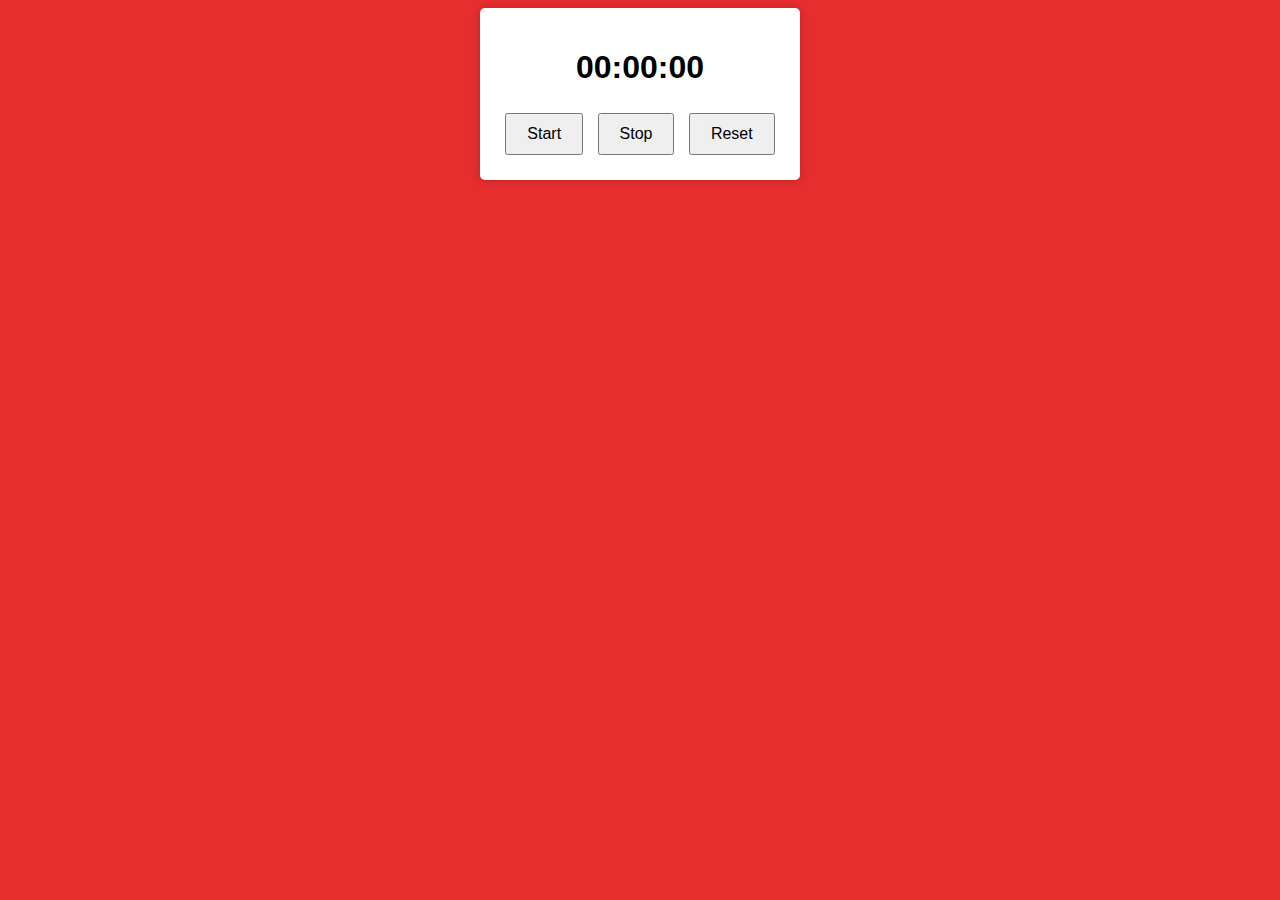
<file: index.html>
<!DOCTYPE html>
<html lang="en">
<head>
    <meta charset="UTF-8">
    <meta name="viewport" content="width=device-width, initial-scale=1.0">
    <title>Stopwatch App</title>
    <link rel="stylesheet" href="./CSS/style.css">
</head>
<body>
    <!-- This class is the skelton of the application -->
    <div class="stopwatch">
        <h1 id="display">00:00:00</h1>
        <button id="startBtn">Start</button>
        <button id="stopBtn">Stop</button>
        <button id="resetBtn">Reset</button>
    </div>

    <script src="./Script/script.js"></script>
</body>
</html>
</file>
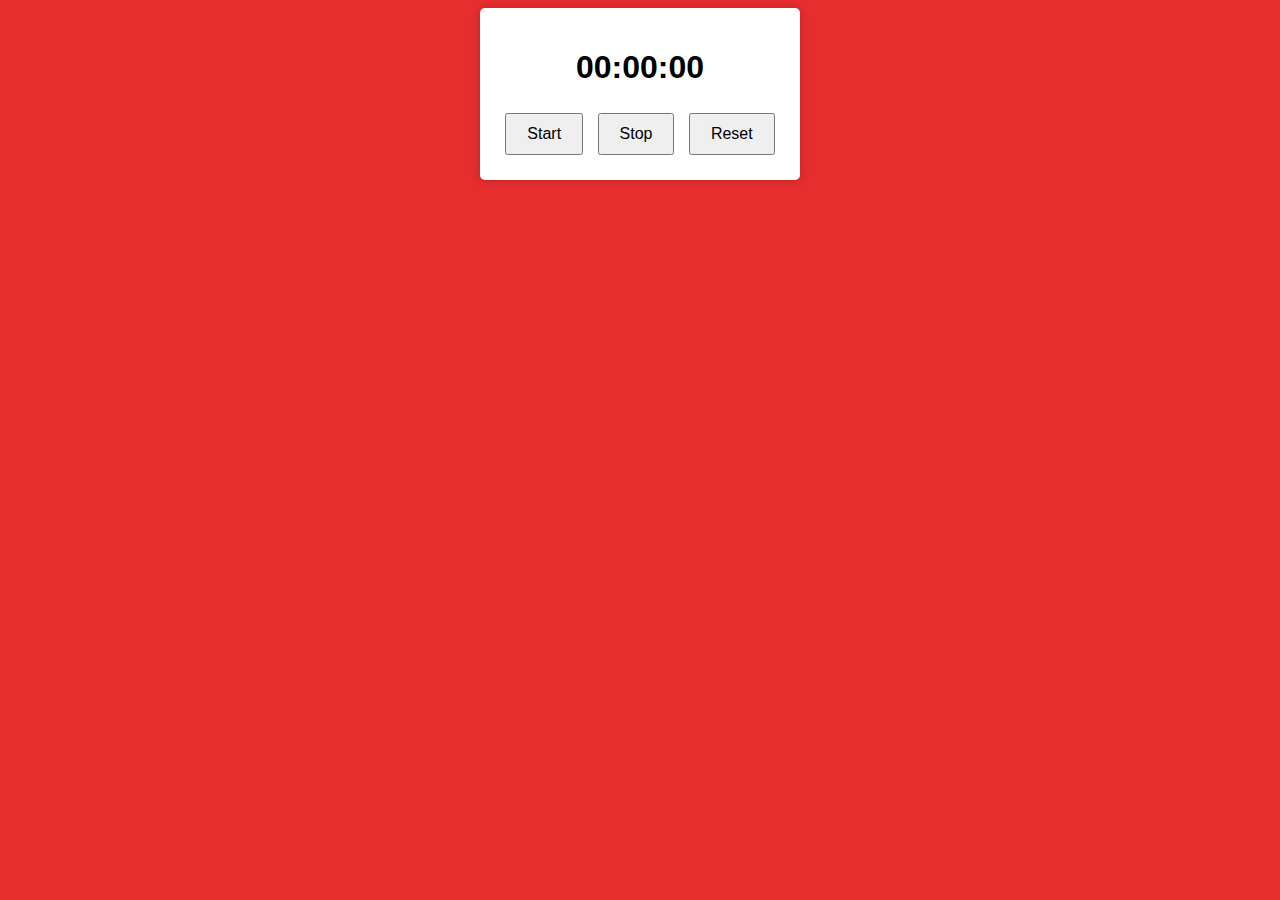
<file: Html/index.html>
<!DOCTYPE html>
<html lang="en">
<head>
    <meta charset="UTF-8">
    <meta name="viewport" content="width=device-width, initial-scale=1.0">
    <title>Stopwatch App</title>
    <link rel="stylesheet" href="../CSS/style.css">
</head>
<body>
    <div class="stopwatch">
        <h1 id="display">00:00:00</h1>
        <button id="startBtn">Start</button>
        <button id="stopBtn">Stop</button>
        <button id="resetBtn">Reset</button>
    </div>

    <script src="../Script/script.js"></script>
</body>
</html>
</file>
<file: CSS/style.css>
/* styles.css */
body {
    font-family: Arial, sans-serif;
    text-align: center;
    background-color: #e72e2e;
}

/* Stopwatch class */
.stopwatch {
    background-color: #fff;
    padding: 20px;
    border-radius: 5px;
    box-shadow: 0 0 10px rgba(0, 0, 0, 0.2);
    display: inline-block;
}

button {
    padding: 10px 20px;
    margin: 5px;
    font-size: 16px;
}
</file>
